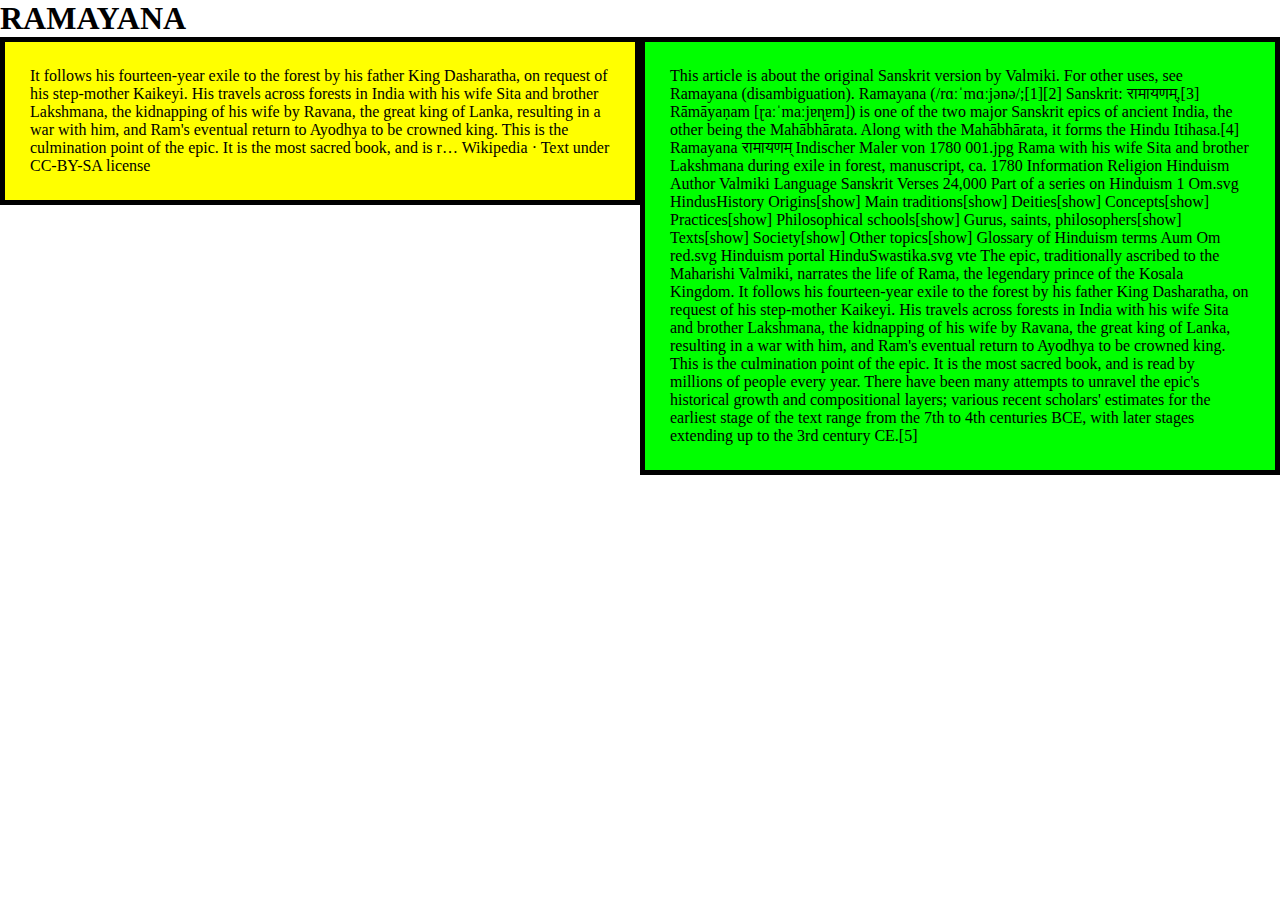
<file: site/model.html>
<!doctype html>
<html>
<head>
	<meta charset="utf-8">
	<title>Ramayana</title>
	<style>
		*{
			box-sizing: border-box;
			margin:0;
			border:0;
		}
		div{
			background-color: #ff0000;
		}
		p{
              background-color:#00ffff;
              width: 50%;
              border:5px solid black;
              padding: 25px 25px 25px 25px;
              float:left;
              		}
        #p1{
        	background-color: #ffff00;
        	
        }
        #p2{
        	background-color: #00ff00;
        }
    </style>
 </head>
 <body>
 	
 		<h1>RAMAYANA</h1>
 	
 	<div>
 		<p id=p1>It follows his fourteen-year exile to the forest by his father King Dasharatha, on request of his step-mother Kaikeyi. His travels across forests in India with his wife Sita and brother Lakshmana, the kidnapping of his wife by Ravana, the great king of Lanka, resulting in a war with him, and Ram's eventual return to Ayodhya to be crowned king. This is the culmination point of the epic. It is the most sacred book, and is r…
Wikipedia · Text under CC-BY-SA license</p>
 		<p id=p2>This article is about the original Sanskrit version by Valmiki. For other uses, see Ramayana (disambiguation).
Ramayana (/rɑːˈmɑːjənə/;[1][2] Sanskrit: रामायणम्,[3] Rāmāyaṇam [ɽaːˈmaːjɐɳɐm]) is one of the two major Sanskrit epics of ancient India, the other being the Mahābhārata. Along with the Mahābhārata, it forms the Hindu Itihasa.[4]

Ramayana
रामायणम्
Indischer Maler von 1780 001.jpg
Rama with his wife Sita and brother Lakshmana during exile in forest, manuscript, ca. 1780
Information
Religion	Hinduism
Author	Valmiki
Language	Sanskrit
Verses	24,000
Part of a series on
Hinduism
1 Om.svg
HindusHistory
Origins[show]
Main traditions[show]
Deities[show]
Concepts[show]
Practices[show]
Philosophical schools[show]
Gurus, saints, philosophers[show]
Texts[show]
Society[show]
Other topics[show]
Glossary of Hinduism terms
Aum Om red.svg Hinduism portal HinduSwastika.svg
vte
The epic, traditionally ascribed to the Maharishi Valmiki, narrates the life of Rama, the legendary prince of the Kosala Kingdom. It follows his fourteen-year exile to the forest by his father King Dasharatha, on request of his step-mother Kaikeyi. His travels across forests in India with his wife Sita and brother Lakshmana, the kidnapping of his wife by Ravana, the great king of Lanka, resulting in a war with him, and Ram's eventual return to Ayodhya to be crowned king. This is the culmination point of the epic. It is the most sacred book, and is read by millions of people every year.

There have been many attempts to unravel the epic's historical growth and compositional layers; various recent scholars' estimates for the earliest stage of the text range from the 7th to 4th centuries BCE, with later stages extending up to the 3rd century CE.[5]</p>

    </div>

 </body>
 </html>
</file>
